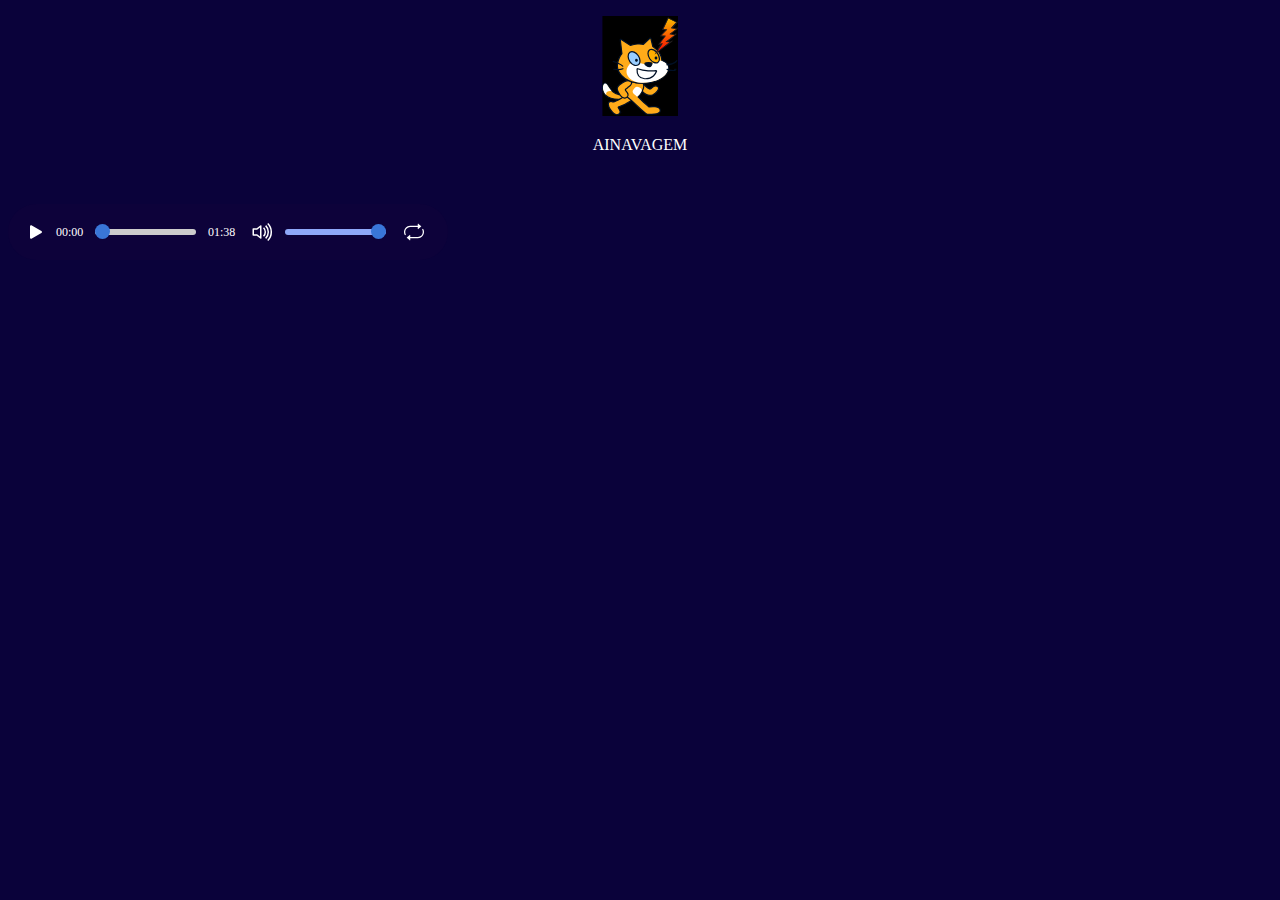
<file: soundtrack/AINAVAGEM/index.html>
<!DOCTYPE html>
<html lang="ja">
    <head>
        <meta charset="UTF-8" />
        <title>ohネコ戦集合サイト</title>
        <link rel="stylesheet" href="styles.css">
        <script src="script.js"></script>
    </head>
    <body>
      <p><img src="./../../ohcat fights/sans.svg" >
       <p>AINAVAGEM</p>
        <audio class="js-audio" src="./../audio/AINAVAGEM.m4a"></audio>

    </body>
</html>
</file>
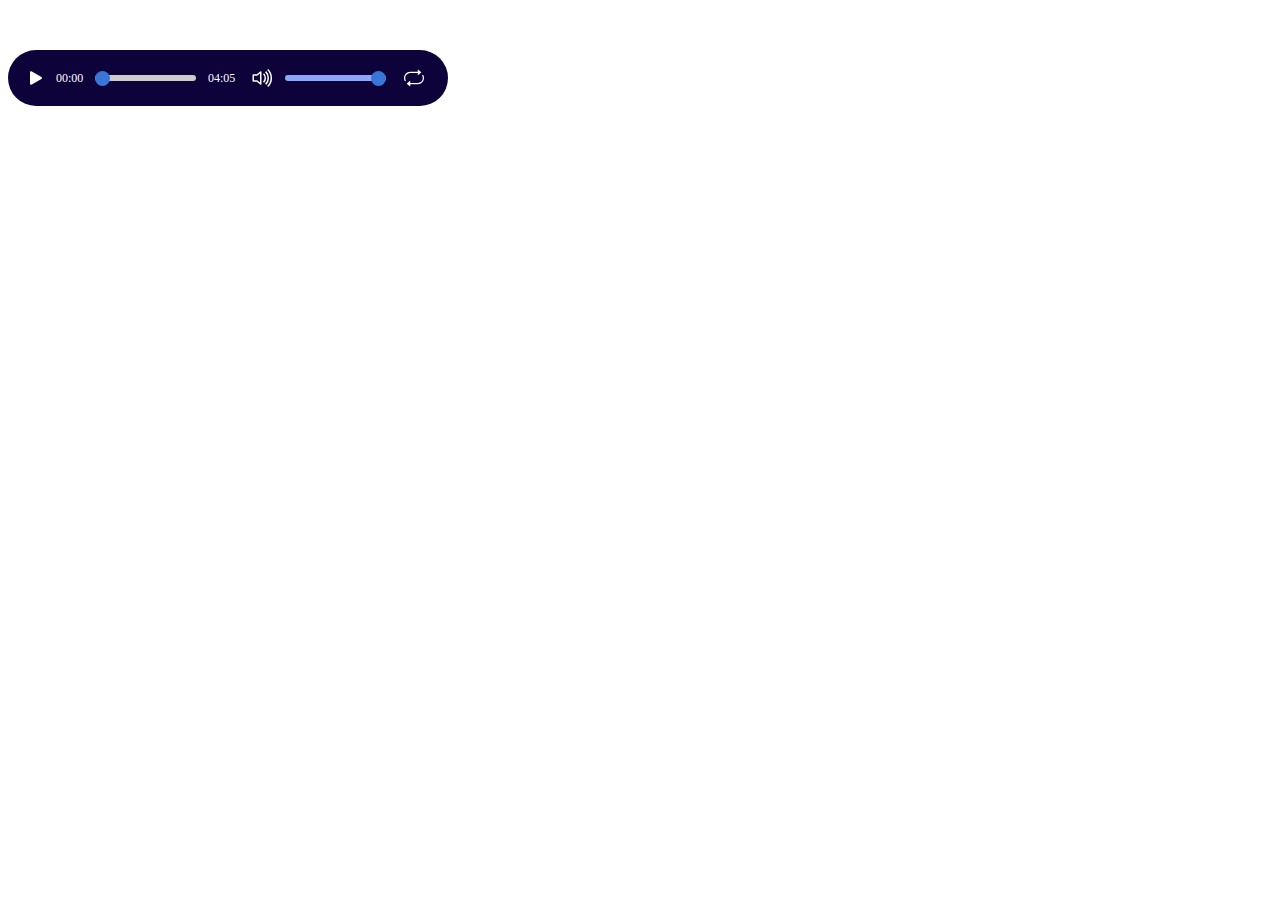
<file: soundtrack/U.N.owen/index.html>
<!DOCTYPE html>
<html lang="ja">
    <head>
        <meta charset="UTF-8" />
        <title>ohネコ戦集合サイト</title>
        <link rel="stylesheet" href="styles.css">
        <link rel="stylesheet" href="style.css">
        <script src="script.js"></script>
    </head>
    <body>
      <audio class="js-audio" src="./../audio/U.mp3"></audio>

    </body>
</html>
</file>
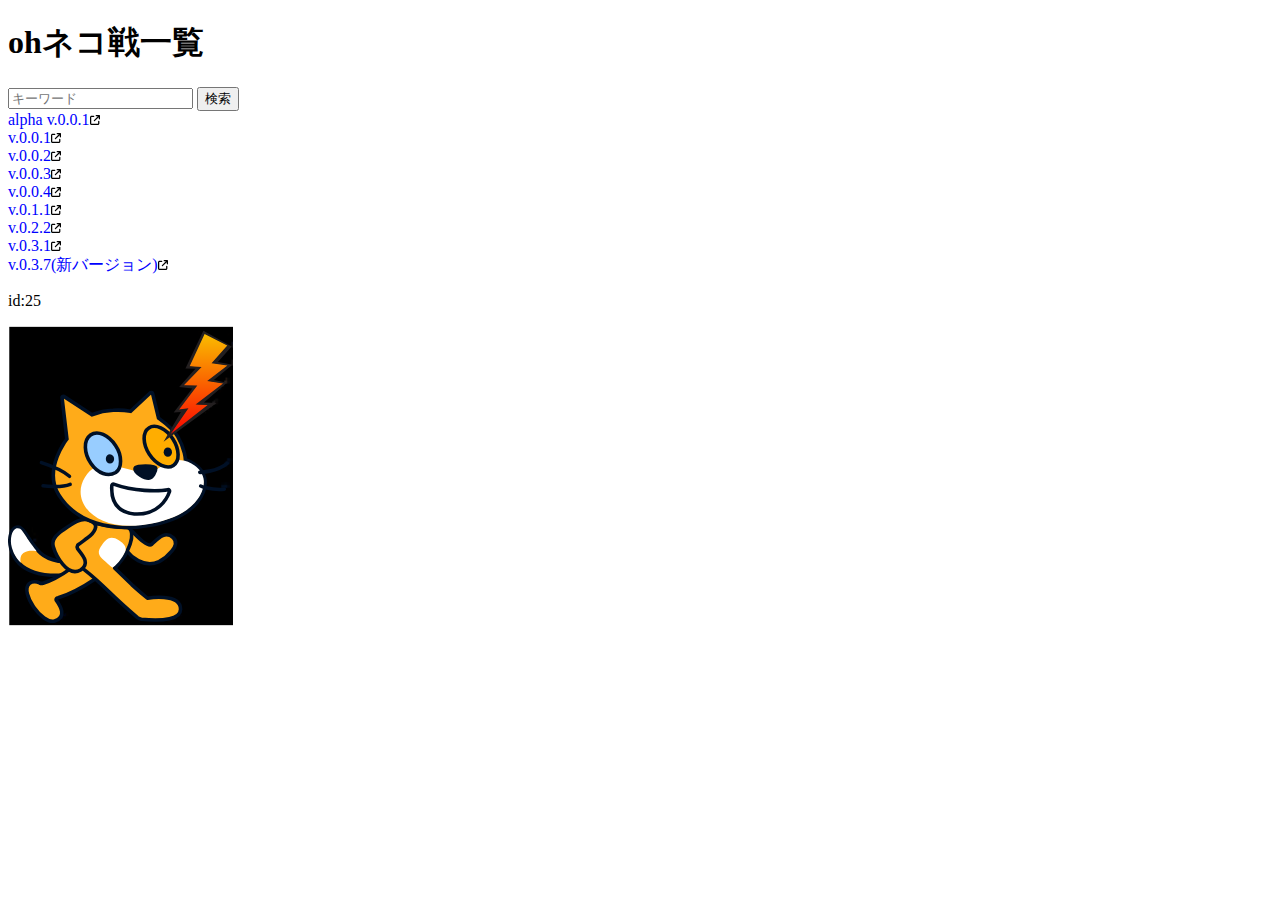
<file: ohcat fights/ohcatfight.html>
<!DOCTYPE html>
<html lang="ja">
    <head>
        <meta charset="UTF-8" />
        <title>ohネコ戦集合サイト</title>
        <link rel="stylesheet" href="styles.css">
    </head>
    <body>
        <h1>ohネコ戦一覧</h1>
        <form action="/search" method="get">
  <input type="text" name="keyword" placeholder="キーワード">
  <button type="submit">検索</button>
</form>
        <a href="https://utakeuchinojabaibai.github.io/undertaleau/alpha%20v.0.0.1" target="_blank">alpha v.0.0.1<img src="arrow-up-right-from-square-solid.svg" height="10px" width="10px"></a><br>
        <a href="https://utakeuchinojabaibai.github.io/undertaleau/v.0.0.1.html" target="_blank">v.0.0.1<img src="arrow-up-right-from-square-solid.svg" height="10px" width="10px"></a><br>
        <a href="https://utakeuchinojabaibai.github.io/undertaleau/v.0.0.2.html" target="_blank">v.0.0.2<img src="arrow-up-right-from-square-solid.svg" height="10px" width="10px"></a><br>
        <a href="https://utakeuchinojabaibai.github.io/undertaleau/v.0.0.3" target="_blank">v.0.0.3<img src="arrow-up-right-from-square-solid.svg" height="10px" width="10px"></a><br>
        <a href="https://utakeuchinojabaibai.github.io/undertaleau/v.0.0.4" target="_blank">v.0.0.4<img src="arrow-up-right-from-square-solid.svg" height="10px" width="10px"></a><br>
        <a href="https://utakeuchinojabaibai.github.io/undertaleau/ohネコ戦(undertaleau)v.0.1.1" target="_blank">v.0.1.1<img src="arrow-up-right-from-square-solid.svg" height="10px" width="10px"></a><br>
        <a href="https://utakeuchinojabaibai.github.io/undertaleau/ohネコ戦(undertaleau)v.0.2.2" target="_blank">v.0.2.2<img src="arrow-up-right-from-square-solid.svg" height="10px" width="10px"></a><br>
        <a href="https://utakeuchinojabaibai.github.io/undertaleau/ohネコ戦(undertaleau)v.0.3.1" target="_blank">v.0.3.1<img src="arrow-up-right-from-square-solid.svg" height="10px" width="10px"></a><br>
        <a href="https://utakeuchinojabaibai.github.io/undertaleau/v.0.3.7" target="_blank" id=blinkS1 >v.0.3.7(新バージョン)<img src="arrow-up-right-from-square-solid.svg" height="10px" width="10px"></a><br>
        <p>id:25</p>
        <p></p><img src="sans.svg" height="300px" width="225px"></p>
    </body>
</html>
</file>
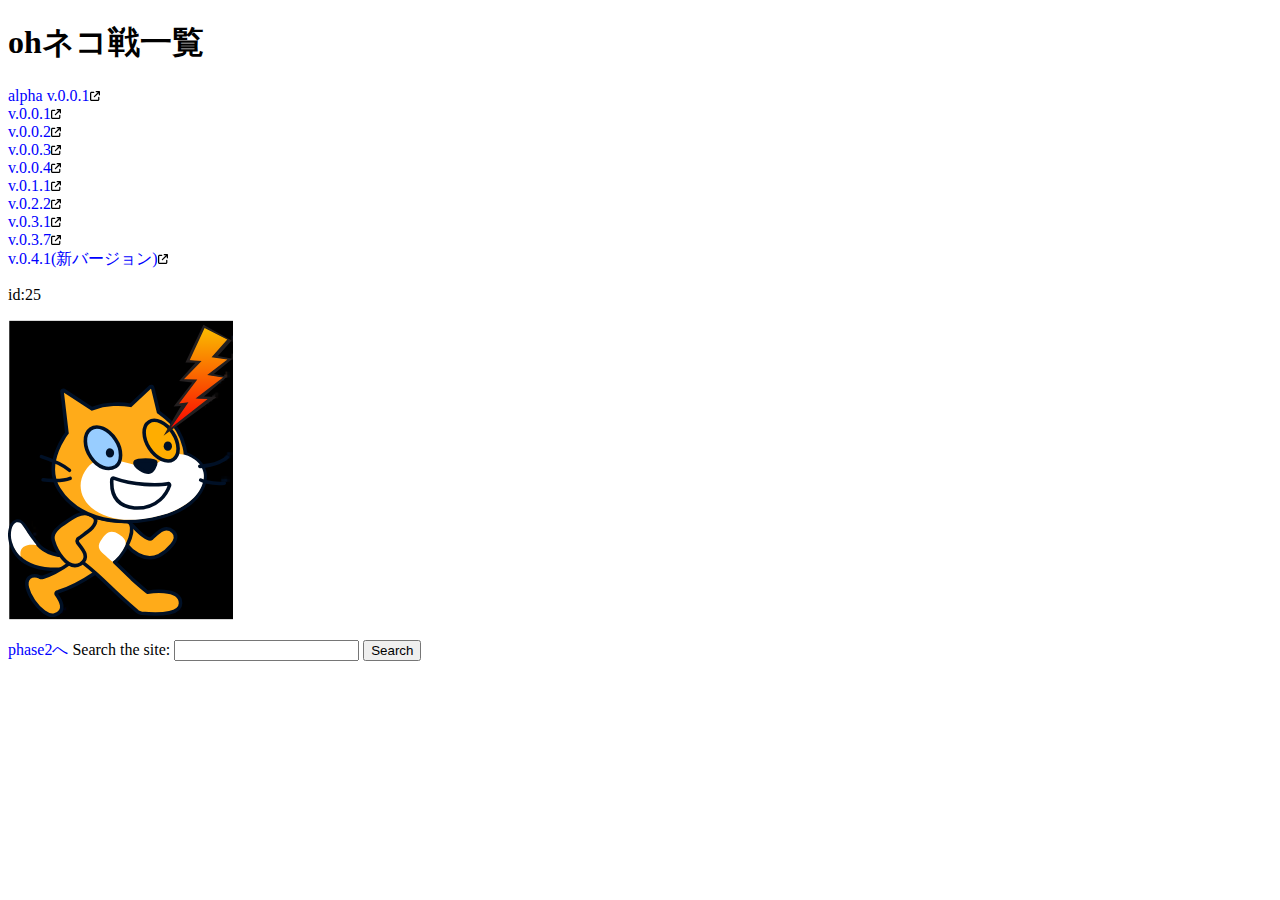
<file: ohcat fights/phase1.ohcatfight.html>
<!DOCTYPE html>
<html lang="ja">
    <head>
        <meta charset="UTF-8" />
        <title>ohネコ戦集合サイト</title>
        <link rel="stylesheet" href="styles.css">
    </head>
    <body>
        <h1>ohネコ戦一覧</h1>
        <a href="https://utakeuchinojabaibai.github.io/undertaleau/alpha%20v.0.0.1" target="_blank">alpha v.0.0.1<img src="arrow-up-right-from-square-solid.svg" height="10px" width="10px"></a><br>
        <a href="https://utakeuchinojabaibai.github.io/undertaleau/v.0.0.1.html" target="_blank">v.0.0.1<img src="arrow-up-right-from-square-solid.svg" height="10px" width="10px"></a><br>
        <a href="https://utakeuchinojabaibai.github.io/undertaleau/v.0.0.2.html" target="_blank">v.0.0.2<img src="arrow-up-right-from-square-solid.svg" height="10px" width="10px"></a><br>
        <a href="https://utakeuchinojabaibai.github.io/undertaleau/v.0.0.3" target="_blank">v.0.0.3<img src="arrow-up-right-from-square-solid.svg" height="10px" width="10px"></a><br>
        <a href="https://utakeuchinojabaibai.github.io/undertaleau/v.0.0.4" target="_blank">v.0.0.4<img src="arrow-up-right-from-square-solid.svg" height="10px" width="10px"></a><br>
        <a href="https://utakeuchinojabaibai.github.io/undertaleau/ohネコ戦(undertaleau)v.0.1.1" target="_blank">v.0.1.1<img src="arrow-up-right-from-square-solid.svg" height="10px" width="10px"></a><br>
        <a href="https://utakeuchinojabaibai.github.io/undertaleau/ohネコ戦(undertaleau)v.0.2.2" target="_blank">v.0.2.2<img src="arrow-up-right-from-square-solid.svg" height="10px" width="10px"></a><br>
        <a href="https://utakeuchinojabaibai.github.io/undertaleau/ohネコ戦(undertaleau)v.0.3.1" target="_blank">v.0.3.1<img src="arrow-up-right-from-square-solid.svg" height="10px" width="10px"></a><br>
        <a href="https://utakeuchinojabaibai.github.io/undertaleau/v.0.3.7" target="_blank">v.0.3.7<img src="arrow-up-right-from-square-solid.svg" height="10px" width="10px"></a><br>
        <a href="https://utakeuchinojabaibai.github.io/undertaleau/v.0.4.1" target="_blank" id=blinkS1 >v.0.4.1(新バージョン)<img src="arrow-up-right-from-square-solid.svg" height="10px" width="10px"></a><br>
        <p>id:25</p>
        <p><img src="sans.svg" height="300px" width="225px"></p>
        <a href="phase2.ohcatfight.html"> phase2へ</a>
        <label for="site-search">Search the site:</label>
<input type="search" id="site-search" name="q" />

<button>Search</button>
    </body>
</html>
</file>
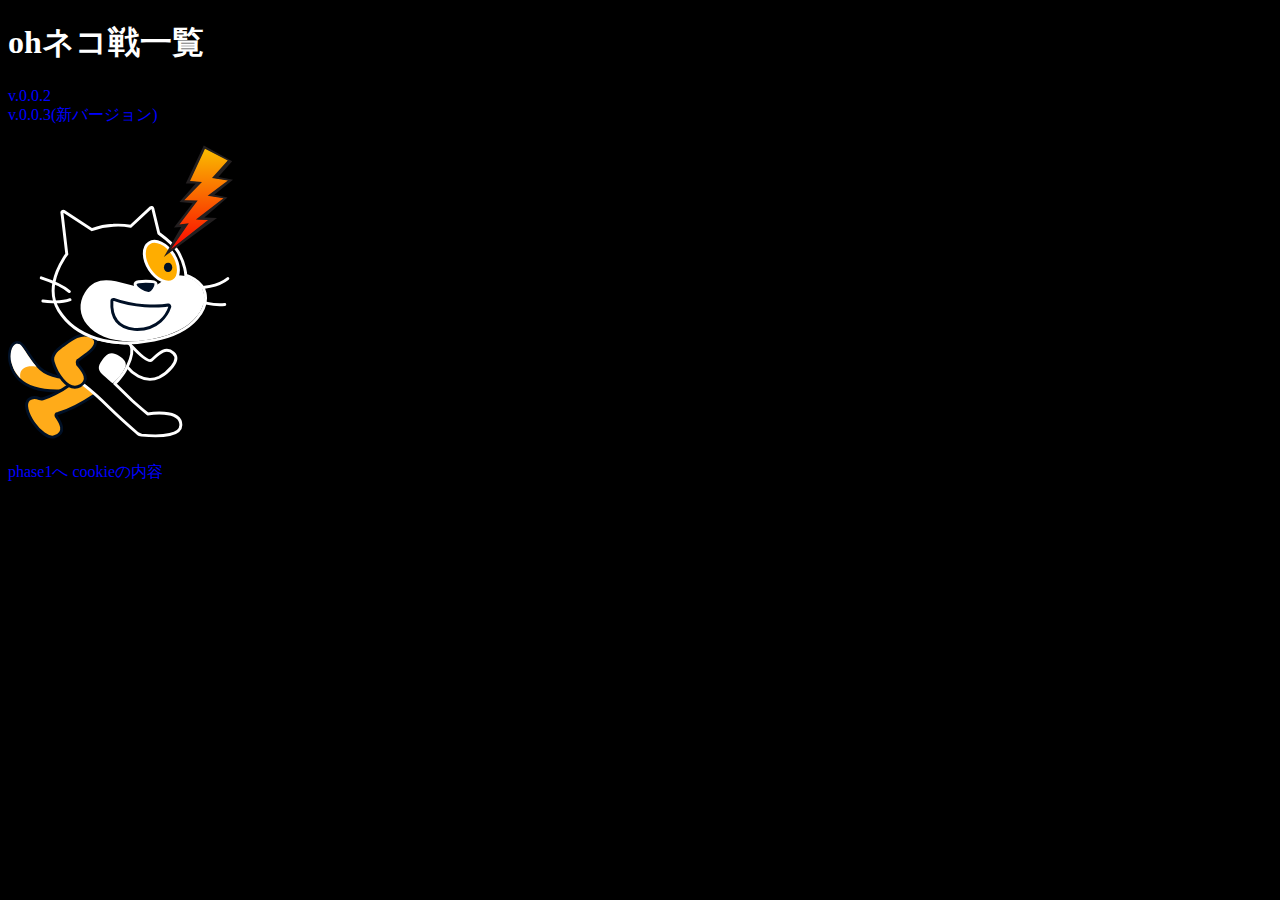
<file: ohcat fights/phase2.ohcatfight.html>
<!DOCTYPE html>
<html lang="ja">
    <head>
        <meta charset="UTF-8" />
        <title>ohネコ戦集合サイト</title>
        <link rel="stylesheet" href="styles.css">
        <style>
            h1{
                color:#FFFFFF;
            }
        </style>
    </head>
    <body class="phase2">
        <div>
        <h1>ohネコ戦一覧</h1>
        </div>
        <div id="a">
        <a href="https://utakeuchinojabaibai.github.io/warning/undertaleau/phase2/v.0.0.2/" target="_blank" >v.0.0.2<img src="arrow-up-right-from-square-solid.svg" height="10px" width="10px"></a><br>
        <a href="https://utakeuchinojabaibai.github.io/warning/undertaleau/phase2/v.0.0.3/" target="_blank" >v.0.0.3(新バージョン)<img src="arrow-up-right-from-square-solid.svg" height="10px" width="10px"></a><br>
        </div>
        <p><img src="catsans.svg" height="300px" width="225px"></p>
        <a href="phase1.ohcatfight.html"> phase1へ</a>
        <a onclick="bunki()">cookieの内容</a>
        <script type="text/javascript">
            function unco() {
                var pass = null;
                var password = "wqrbgv";
                const cookies = document.cookie;
const array = cookies.split(';');

array.forEach(function(value) {
  const content = value.split('=');
  var pass = content[1];
})
                var pass = pass.slice(-7,-1);
                if (pass === null){
 var pass = prompt('phase2一覧はロックされています。 コードを入力してください。コードの入手方法 web版phase1v.0.4.1をクリアする');
                }
                if (pass !== null) {
                if (pass == password) {
                    document.title = "ようこそ";
                    document.cookie = "username=wqrbgv; max-age=2419200; path=/";

                } else {
                    alert('パスワードが違うようです');
                    unco();
                }
                }else {
                    history.back();
                }
            }
            function toumei(){
// 要素を取得
  var bun = 1;
var ele = document.getElementById('a');
// 現在の display プロパティの値を保持
var displayOriginal = ele.style.display;
// none に設定して非表示
ele.style.display = 'none';
}
function modoru(){
// 元に戻して表示
  var bun = 0;
ele.style.display = displayOriginal;
}

function bunki(){
  alart ("うい");
if(bun = 0){
toumei();
}else if(bun = 1){
modoru();
}
}

            window.onload = unco();
        </script>
    </body>
</html>
</file>
<file: soundtrack/AINAVAGEM/styles.css>
body{
  text-align: center;
  background-color: #0a023a;
  color:white;
}

.audio-player {
  position: relative;
  margin: 50px 0;
  width: 100%;
  max-width: 420px;
  padding: 10px;
  background-color: #0d023a;
  color: #fff;
  border-radius: 29px;
}
 
.audio-player .controls {
  display: flex;
  gap: 5px;
  flex-wrap: nowrap;
  /* 垂直方向中央揃え */
  align-items: center;
  text-align: center;
}
 
.audio-player .controls button {
  cursor: pointer;
  border: none;
  background-color: transparent;
}
 
.audio-player .controls button.play-btn,
.audio-player .controls button.volume-btn {
  margin-right: -20px;
  padding-right: 10px;
}
 
.audio-player input[name="vol"] {
  /* 480 未満では非表示 */
  display: none;
}
 
@media screen and (min-width: 480px) {
  .audio-player {
    padding: 10px 10px;
  }
 
  .audio-player .controls {
    gap: 10px;
  }
 
  .audio-player input[name="vol"] {
    display: block;
  }
}
 
/* レンジスライダー */
.audio-player input[type="range"] {
  -webkit-appearance: none;
  appearance: none;
  width: 100%;
  cursor: pointer;
  outline: none;
  border-radius: 15px;
  height: 6px;
  background: #ccc;
}
 
.audio-player input[type="range"]::-webkit-slider-thumb {
  -webkit-appearance: none;
  appearance: none;
  height: 15px;
  width: 15px;
  background-color: #3976d8;
  border-radius: 50%;
  border: none;
  transition: .2s ease-in-out;
}
 
.audio-player input[type="range"]::-moz-range-thumb {
  height: 15px;
  width: 15px;
  background-color: #3976d8;
  border-radius: 50%;
  border: none;
  transition: .2s ease-in-out;
}
 
.audio-player input[type="range"]::-webkit-slider-thumb:hover {
  box-shadow: 0 0 0 8px rgba(251, 255, 0, 0.3)
}
 
.audio-player input[type="range"]:active::-webkit-slider-thumb {
  box-shadow: 0 0 0 5px rgba(251, 255, 0, .4)
}
 
.audio-player input[type="range"]:focus::-webkit-slider-thumb {
  box-shadow: 0 0 0 5px rgba(251, 255, 0, .4)
}
 
.audio-player input[type="range"]::-moz-range-thumb:hover {
  box-shadow: 0 0 0 8px rgba(251, 255, 0, .3)
}
 
.audio-player input[type="range"]:active::-moz-range-thumb {
  box-shadow: 0 0 0 5px rgba(251, 255, 0, .4)
}
 
.audio-player input[type="range"]:focus::-moz-range-thumb {
  box-shadow: 0 0 0 5px rgba(251, 255, 0, .4)
}
 
/* ボタンに挿入する疑似要素の共通設定 */
.audio-player .controls button::before {
  content: "";
  display: inline-block;
  height: 24px;
  width: 24px;
  vertical-align: -10px;
  margin-right: 8px;
  background-repeat: no-repeat;
}
 
/* ボタンによって異なる大きさや位置の個別の設定 */
.audio-player .controls button.loop-btn::before {
  height: 20px;
  width: 20px;
  vertical-align: -4px;
}
 
.audio-player .controls .time {
  font-size: 12px;
  line-height: 36px;
}
 
/* ボタンに表示する SVG アイコン*/
/* Play ボタン*/
.audio-player button.play-btn::before {
  background-image: url("data:image/svg+xml,%3Csvg xmlns='http://www.w3.org/2000/svg' fill='%23ffffff' viewBox='0 0 16 16'%3E  %3Cpath d='m11.596 8.697-6.363 3.692c-.54.313-1.233-.066-1.233-.697V4.308c0-.63.692-1.01 1.233-.696l6.363 3.692a.802.802 0 0 1 0 1.393z'/%3E%3C/svg%3E");
}
 
/* Pause ボタン */
.audio-player button.play-btn.playing::before {
  background-image: url("data:image/svg+xml,%3Csvg xmlns='http://www.w3.org/2000/svg' fill='%23ffffff' viewBox='0 0 16 16'%3E  %3Cpath d='M5.5 3.5A1.5 1.5 0 0 1 7 5v6a1.5 1.5 0 0 1-3 0V5a1.5 1.5 0 0 1 1.5-1.5zm5 0A1.5 1.5 0 0 1 12 5v6a1.5 1.5 0 0 1-3 0V5a1.5 1.5 0 0 1 1.5-1.5z'/%3E%3C/svg%3E");
}
 
/* Mute ボタン */
.audio-player button.volume-btn.muted::before {
  background-image: url("data:image/svg+xml,%3Csvg xmlns='http://www.w3.org/2000/svg' fill='%23f74848' viewBox='0 0 16 16'%3E  %3Cpath d='M6.717 3.55A.5.5 0 0 1 7 4v8a.5.5 0 0 1-.812.39L3.825 10.5H1.5A.5.5 0 0 1 1 10V6a.5.5 0 0 1 .5-.5h2.325l2.363-1.89a.5.5 0 0 1 .529-.06zM6 5.04 4.312 6.39A.5.5 0 0 1 4 6.5H2v3h2a.5.5 0 0 1 .312.11L6 10.96V5.04zm7.854.606a.5.5 0 0 1 0 .708L12.207 8l1.647 1.646a.5.5 0 0 1-.708.708L11.5 8.707l-1.646 1.647a.5.5 0 0 1-.708-.708L10.793 8 9.146 6.354a.5.5 0 1 1 .708-.708L11.5 7.293l1.646-1.647a.5.5 0 0 1 .708 0z'/%3E%3C/svg%3E");
}
 
.audio-player button.volume-btn.muted {
  transform: scale(1.1);
}
 
/* Volume ボタン */
.audio-player button.volume-btn::before {
  background-image: url("data:image/svg+xml,%3Csvg xmlns='http://www.w3.org/2000/svg' fill='%23ffffff' viewBox='0 0 16 16'%3E  %3Cpath d='M11.536 14.01A8.473 8.473 0 0 0 14.026 8a8.473 8.473 0 0 0-2.49-6.01l-.708.707A7.476 7.476 0 0 1 13.025 8c0 2.071-.84 3.946-2.197 5.303l.708.707z'/%3E  %3Cpath d='M10.121 12.596A6.48 6.48 0 0 0 12.025 8a6.48 6.48 0 0 0-1.904-4.596l-.707.707A5.483 5.483 0 0 1 11.025 8a5.483 5.483 0 0 1-1.61 3.89l.706.706z'/%3E  %3Cpath d='M10.025 8a4.486 4.486 0 0 1-1.318 3.182L8 10.475A3.489 3.489 0 0 0 9.025 8c0-.966-.392-1.841-1.025-2.475l.707-.707A4.486 4.486 0 0 1 10.025 8zM7 4a.5.5 0 0 0-.812-.39L3.825 5.5H1.5A.5.5 0 0 0 1 6v4a.5.5 0 0 0 .5.5h2.325l2.363 1.89A.5.5 0 0 0 7 12V4zM4.312 6.39 6 5.04v5.92L4.312 9.61A.5.5 0 0 0 4 9.5H2v-3h2a.5.5 0 0 0 .312-.11z'/%3E%3C/svg%3E");
}
 
/* Loop ボタン */
.audio-player button.loop-btn::before {
  background-image: url("data:image/svg+xml,%3Csvg xmlns='http://www.w3.org/2000/svg' fill='%23ffffff' viewBox='0 0 16 16'%3E  %3Cpath d='M11 5.466V4H5a4 4 0 0 0-3.584 5.777.5.5 0 1 1-.896.446A5 5 0 0 1 5 3h6V1.534a.25.25 0 0 1 .41-.192l2.36 1.966c.12.1.12.284 0 .384l-2.36 1.966a.25.25 0 0 1-.41-.192Zm3.81.086a.5.5 0 0 1 .67.225A5 5 0 0 1 11 13H5v1.466a.25.25 0 0 1-.41.192l-2.36-1.966a.25.25 0 0 1 0-.384l2.36-1.966a.25.25 0 0 1 .41.192V12h6a4 4 0 0 0 3.585-5.777.5.5 0 0 1 .225-.67Z'/%3E%3C/svg%3E");
}
 
/* Loop ボタン (Active) */
.audio-player button.loop-btn.looped::before {
  background-image: url("data:image/svg+xml,%3Csvg xmlns='http://www.w3.org/2000/svg' fill='%23fbf704' viewBox='0 0 16 16'%3E  %3Cpath d='M11 5.466V4H5a4 4 0 0 0-3.584 5.777.5.5 0 1 1-.896.446A5 5 0 0 1 5 3h6V1.534a.25.25 0 0 1 .41-.192l2.36 1.966c.12.1.12.284 0 .384l-2.36 1.966a.25.25 0 0 1-.41-.192Zm3.81.086a.5.5 0 0 1 .67.225A5 5 0 0 1 11 13H5v1.466a.25.25 0 0 1-.41.192l-2.36-1.966a.25.25 0 0 1 0-.384l2.36-1.966a.25.25 0 0 1 .41.192V12h6a4 4 0 0 0 3.585-5.777.5.5 0 0 1 .225-.67Z'/%3E%3C/svg%3E");
}
 
.audio-player button.loop-btn.looped {
  transform: scale(1.1);
}
</file>
<file: soundtrack/U.N.owen/styles.css>
.audio-player {
  position: relative;
  margin: 50px 0;
  width: 100%;
  max-width: 420px;
  padding: 10px;
  background-color: #0d023a;
  color: #fff;
  border-radius: 29px;
}
 
.audio-player .controls {
  display: flex;
  gap: 5px;
  flex-wrap: nowrap;
  /* 垂直方向中央揃え */
  align-items: center;
}
 
.audio-player .controls button {
  cursor: pointer;
  border: none;
  background-color: transparent;
}
 
.audio-player .controls button.play-btn,
.audio-player .controls button.volume-btn {
  margin-right: -20px;
  padding-right: 10px;
}
 
.audio-player input[name="vol"] {
  /* 480 未満では非表示 */
  display: none;
}
 
@media screen and (min-width: 480px) {
  .audio-player {
    padding: 10px 10px;
  }
 
  .audio-player .controls {
    gap: 10px;
  }
 
  .audio-player input[name="vol"] {
    display: block;
  }
}
 
/* レンジスライダー */
.audio-player input[type="range"] {
  -webkit-appearance: none;
  appearance: none;
  width: 100%;
  cursor: pointer;
  outline: none;
  border-radius: 15px;
  height: 6px;
  background: #ccc;
}
 
.audio-player input[type="range"]::-webkit-slider-thumb {
  -webkit-appearance: none;
  appearance: none;
  height: 15px;
  width: 15px;
  background-color: #3976d8;
  border-radius: 50%;
  border: none;
  transition: .2s ease-in-out;
}
 
.audio-player input[type="range"]::-moz-range-thumb {
  height: 15px;
  width: 15px;
  background-color: #3976d8;
  border-radius: 50%;
  border: none;
  transition: .2s ease-in-out;
}
 
.audio-player input[type="range"]::-webkit-slider-thumb:hover {
  box-shadow: 0 0 0 8px rgba(251, 255, 0, 0.3)
}
 
.audio-player input[type="range"]:active::-webkit-slider-thumb {
  box-shadow: 0 0 0 5px rgba(251, 255, 0, .4)
}
 
.audio-player input[type="range"]:focus::-webkit-slider-thumb {
  box-shadow: 0 0 0 5px rgba(251, 255, 0, .4)
}
 
.audio-player input[type="range"]::-moz-range-thumb:hover {
  box-shadow: 0 0 0 8px rgba(251, 255, 0, .3)
}
 
.audio-player input[type="range"]:active::-moz-range-thumb {
  box-shadow: 0 0 0 5px rgba(251, 255, 0, .4)
}
 
.audio-player input[type="range"]:focus::-moz-range-thumb {
  box-shadow: 0 0 0 5px rgba(251, 255, 0, .4)
}
 
/* ボタンに挿入する疑似要素の共通設定 */
.audio-player .controls button::before {
  content: "";
  display: inline-block;
  height: 24px;
  width: 24px;
  vertical-align: -10px;
  margin-right: 8px;
  background-repeat: no-repeat;
}
 
/* ボタンによって異なる大きさや位置の個別の設定 */
.audio-player .controls button.loop-btn::before {
  height: 20px;
  width: 20px;
  vertical-align: -4px;
}
 
.audio-player .controls .time {
  font-size: 12px;
  line-height: 36px;
}
 
/* ボタンに表示する SVG アイコン*/
/* Play ボタン*/
.audio-player button.play-btn::before {
  background-image: url("data:image/svg+xml,%3Csvg xmlns='http://www.w3.org/2000/svg' fill='%23ffffff' viewBox='0 0 16 16'%3E  %3Cpath d='m11.596 8.697-6.363 3.692c-.54.313-1.233-.066-1.233-.697V4.308c0-.63.692-1.01 1.233-.696l6.363 3.692a.802.802 0 0 1 0 1.393z'/%3E%3C/svg%3E");
}
 
/* Pause ボタン */
.audio-player button.play-btn.playing::before {
  background-image: url("data:image/svg+xml,%3Csvg xmlns='http://www.w3.org/2000/svg' fill='%23ffffff' viewBox='0 0 16 16'%3E  %3Cpath d='M5.5 3.5A1.5 1.5 0 0 1 7 5v6a1.5 1.5 0 0 1-3 0V5a1.5 1.5 0 0 1 1.5-1.5zm5 0A1.5 1.5 0 0 1 12 5v6a1.5 1.5 0 0 1-3 0V5a1.5 1.5 0 0 1 1.5-1.5z'/%3E%3C/svg%3E");
}
 
/* Mute ボタン */
.audio-player button.volume-btn.muted::before {
  background-image: url("data:image/svg+xml,%3Csvg xmlns='http://www.w3.org/2000/svg' fill='%23f74848' viewBox='0 0 16 16'%3E  %3Cpath d='M6.717 3.55A.5.5 0 0 1 7 4v8a.5.5 0 0 1-.812.39L3.825 10.5H1.5A.5.5 0 0 1 1 10V6a.5.5 0 0 1 .5-.5h2.325l2.363-1.89a.5.5 0 0 1 .529-.06zM6 5.04 4.312 6.39A.5.5 0 0 1 4 6.5H2v3h2a.5.5 0 0 1 .312.11L6 10.96V5.04zm7.854.606a.5.5 0 0 1 0 .708L12.207 8l1.647 1.646a.5.5 0 0 1-.708.708L11.5 8.707l-1.646 1.647a.5.5 0 0 1-.708-.708L10.793 8 9.146 6.354a.5.5 0 1 1 .708-.708L11.5 7.293l1.646-1.647a.5.5 0 0 1 .708 0z'/%3E%3C/svg%3E");
}
 
.audio-player button.volume-btn.muted {
  transform: scale(1.1);
}
 
/* Volume ボタン */
.audio-player button.volume-btn::before {
  background-image: url("data:image/svg+xml,%3Csvg xmlns='http://www.w3.org/2000/svg' fill='%23ffffff' viewBox='0 0 16 16'%3E  %3Cpath d='M11.536 14.01A8.473 8.473 0 0 0 14.026 8a8.473 8.473 0 0 0-2.49-6.01l-.708.707A7.476 7.476 0 0 1 13.025 8c0 2.071-.84 3.946-2.197 5.303l.708.707z'/%3E  %3Cpath d='M10.121 12.596A6.48 6.48 0 0 0 12.025 8a6.48 6.48 0 0 0-1.904-4.596l-.707.707A5.483 5.483 0 0 1 11.025 8a5.483 5.483 0 0 1-1.61 3.89l.706.706z'/%3E  %3Cpath d='M10.025 8a4.486 4.486 0 0 1-1.318 3.182L8 10.475A3.489 3.489 0 0 0 9.025 8c0-.966-.392-1.841-1.025-2.475l.707-.707A4.486 4.486 0 0 1 10.025 8zM7 4a.5.5 0 0 0-.812-.39L3.825 5.5H1.5A.5.5 0 0 0 1 6v4a.5.5 0 0 0 .5.5h2.325l2.363 1.89A.5.5 0 0 0 7 12V4zM4.312 6.39 6 5.04v5.92L4.312 9.61A.5.5 0 0 0 4 9.5H2v-3h2a.5.5 0 0 0 .312-.11z'/%3E%3C/svg%3E");
}
 
/* Loop ボタン */
.audio-player button.loop-btn::before {
  background-image: url("data:image/svg+xml,%3Csvg xmlns='http://www.w3.org/2000/svg' fill='%23ffffff' viewBox='0 0 16 16'%3E  %3Cpath d='M11 5.466V4H5a4 4 0 0 0-3.584 5.777.5.5 0 1 1-.896.446A5 5 0 0 1 5 3h6V1.534a.25.25 0 0 1 .41-.192l2.36 1.966c.12.1.12.284 0 .384l-2.36 1.966a.25.25 0 0 1-.41-.192Zm3.81.086a.5.5 0 0 1 .67.225A5 5 0 0 1 11 13H5v1.466a.25.25 0 0 1-.41.192l-2.36-1.966a.25.25 0 0 1 0-.384l2.36-1.966a.25.25 0 0 1 .41.192V12h6a4 4 0 0 0 3.585-5.777.5.5 0 0 1 .225-.67Z'/%3E%3C/svg%3E");
}
 
/* Loop ボタン (Active) */
.audio-player button.loop-btn.looped::before {
  background-image: url("data:image/svg+xml,%3Csvg xmlns='http://www.w3.org/2000/svg' fill='%23fbf704' viewBox='0 0 16 16'%3E  %3Cpath d='M11 5.466V4H5a4 4 0 0 0-3.584 5.777.5.5 0 1 1-.896.446A5 5 0 0 1 5 3h6V1.534a.25.25 0 0 1 .41-.192l2.36 1.966c.12.1.12.284 0 .384l-2.36 1.966a.25.25 0 0 1-.41-.192Zm3.81.086a.5.5 0 0 1 .67.225A5 5 0 0 1 11 13H5v1.466a.25.25 0 0 1-.41.192l-2.36-1.966a.25.25 0 0 1 0-.384l2.36-1.966a.25.25 0 0 1 .41.192V12h6a4 4 0 0 0 3.585-5.777.5.5 0 0 1 .225-.67Z'/%3E%3C/svg%3E");
}
 
.audio-player button.loop-btn.looped {
  transform: scale(1.1);
}
</file>
<file: soundtrack/U.N.owen/style.css>
body{
  font-family: sans serif;
}
</file>
<file: ohcat fights/styles.css>
a{
  color: #0000FF;
  text-decoration: none;
}
#blinkS1 {
  animation: blinkAnimeS1 1s infinite alternate;
}
@keyframes blinkAnimeS1{
 0%  { color : white  }
 100%{ color : 0000FF  }
}
.phase2{
  background-color:#000;
}
.phase2 h1{
  color:FFF;
}
</file>
